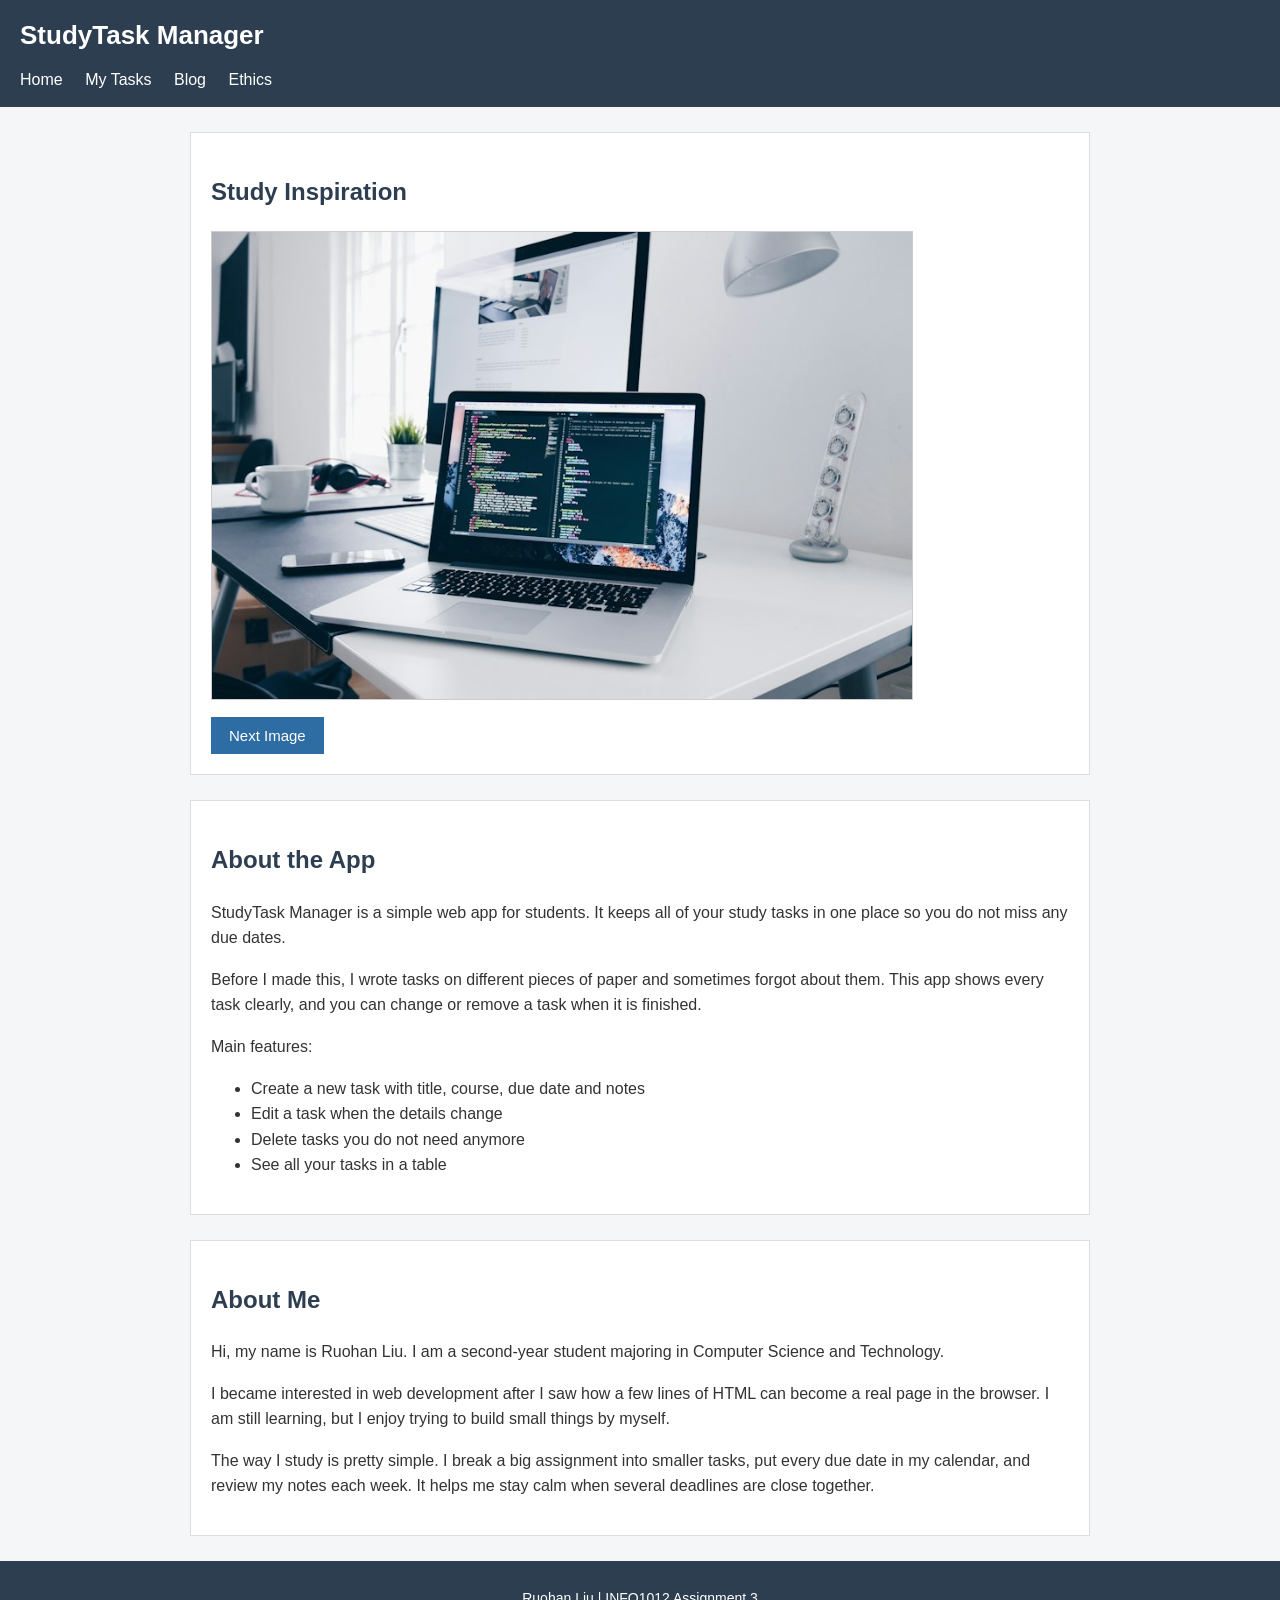
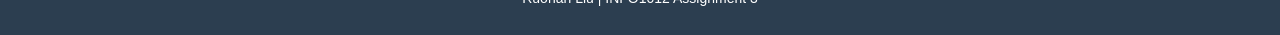
<file: html/index.html>
<!DOCTYPE html>
<html lang="en">
<head>
    <meta charset="UTF-8">
    <meta name="viewport" content="width=device-width, initial-scale=1.0">
    <title>StudyTask Manager - Home</title>
    <link rel="stylesheet" href="../css/style.css">
</head>
<body>

    <!-- navigation bar, I will copy this part on every page -->
    <header>
        <h1 class="logo">StudyTask Manager</h1>
        <nav class="navbar">
            <a href="index.html">Home</a>
            <a href="tasks.html">My Tasks</a>
            <a href="blog.html">Blog</a>
            <a href="ethics.html">Ethics</a>
        </nav>
    </header>

    <main>

        <!-- image gallery, the button changes the picture -->
        <section class="gallery">
            <h2>Study Inspiration</h2>
            <img id="gallery-image" src="../images/study1.jpg" alt="A laptop showing code on a desk">
            <br>
            <button id="next-image-btn" type="button">Next Image</button>
        </section>

        <!-- about this app -->
        <section class="about">
            <h2>About the App</h2>
            <p>StudyTask Manager is a simple web app for students. It keeps all of your study tasks in one place so you do not miss any due dates.</p>
            <p>Before I made this, I wrote tasks on different pieces of paper and sometimes forgot about them. This app shows every task clearly, and you can change or remove a task when it is finished.</p>
            <p>Main features:</p>
            <ul>
                <li>Create a new task with title, course, due date and notes</li>
                <li>Edit a task when the details change</li>
                <li>Delete tasks you do not need anymore</li>
                <li>See all your tasks in a table</li>
            </ul>
        </section>

        <!-- about me -->
        <section class="about">
            <h2>About Me</h2>
            <p>Hi, my name is Ruohan Liu. I am a second-year student majoring in Computer Science and Technology.</p>
            <p>I became interested in web development after I saw how a few lines of HTML can become a real page in the browser. I am still learning, but I enjoy trying to build small things by myself.</p>
            <p>The way I study is pretty simple. I break a big assignment into smaller tasks, put every due date in my calendar, and review my notes each week. It helps me stay calm when several deadlines are close together.</p>
        </section>

    </main>

    <footer>
        <p>Ruohan Liu | INFO1012 Assignment 3</p>
    </footer>

    <script src="../js/gallery.js"></script>
</body>
</html>
</file>
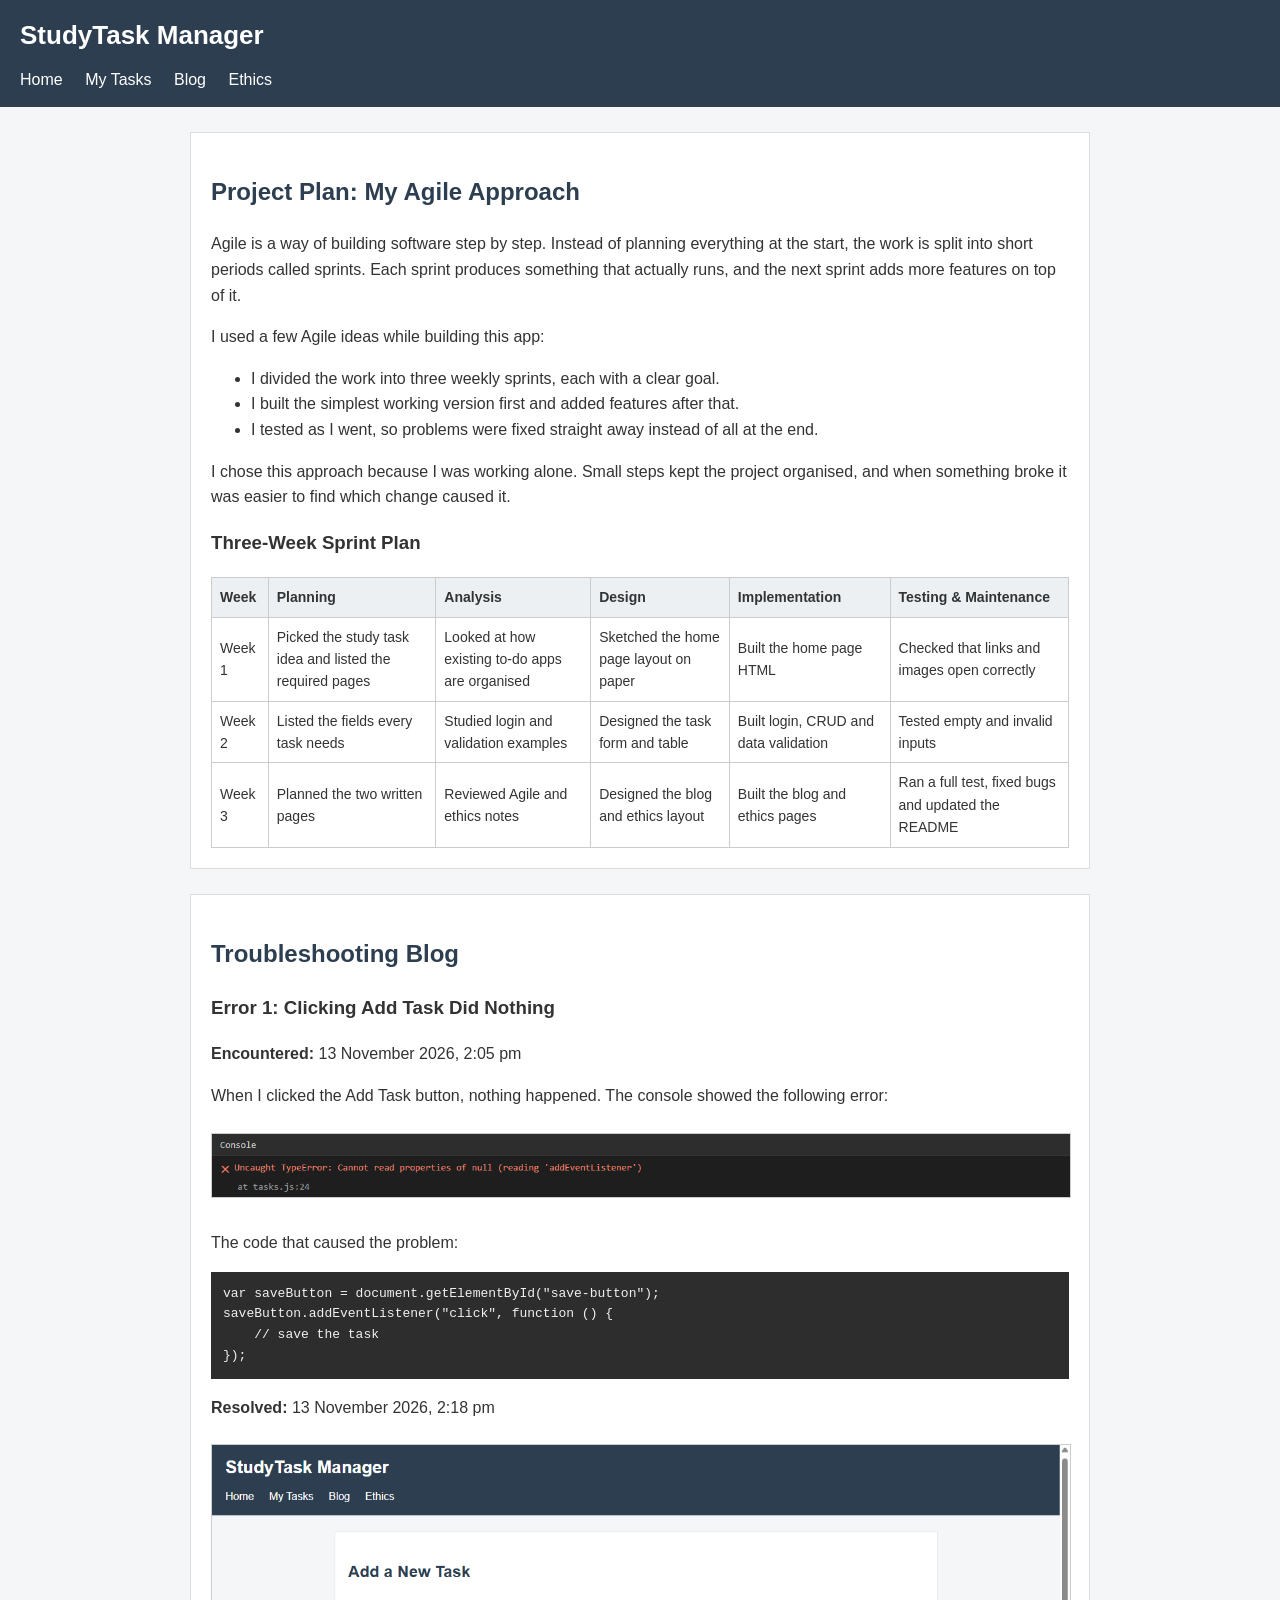
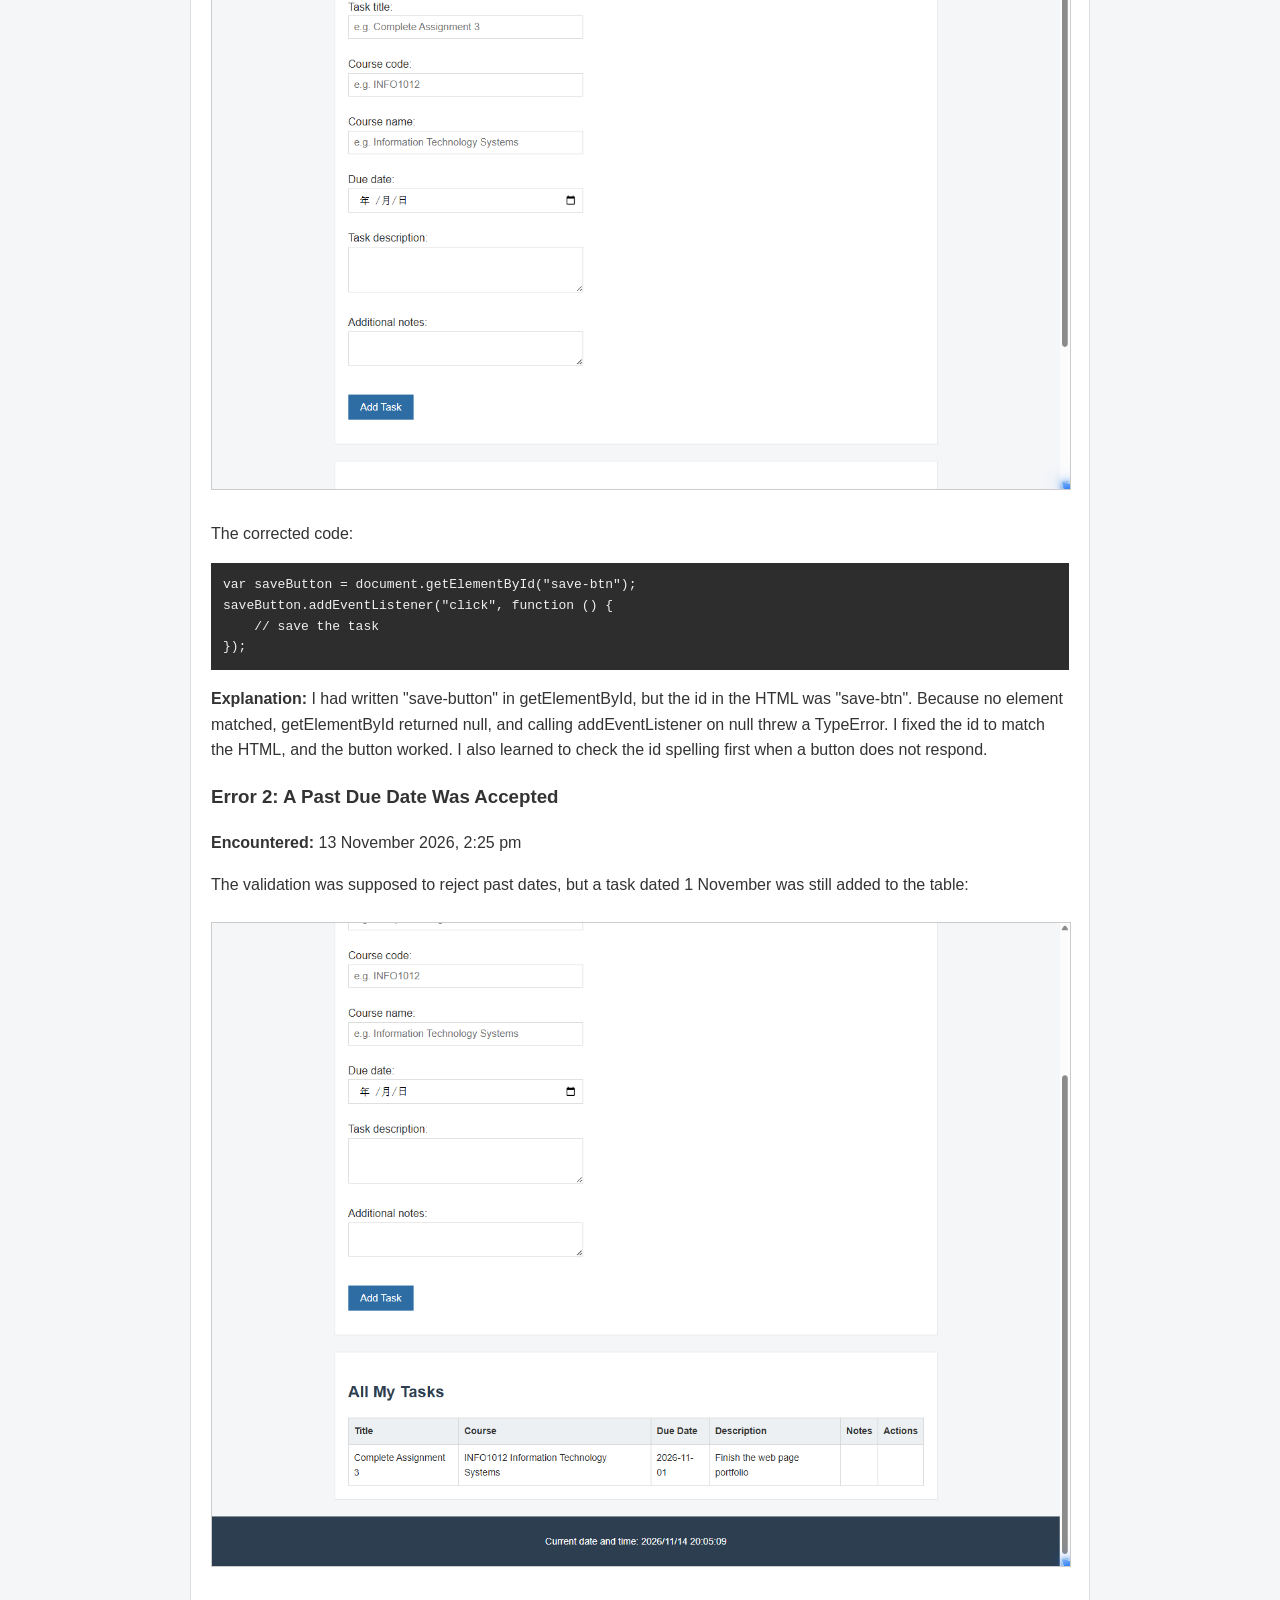
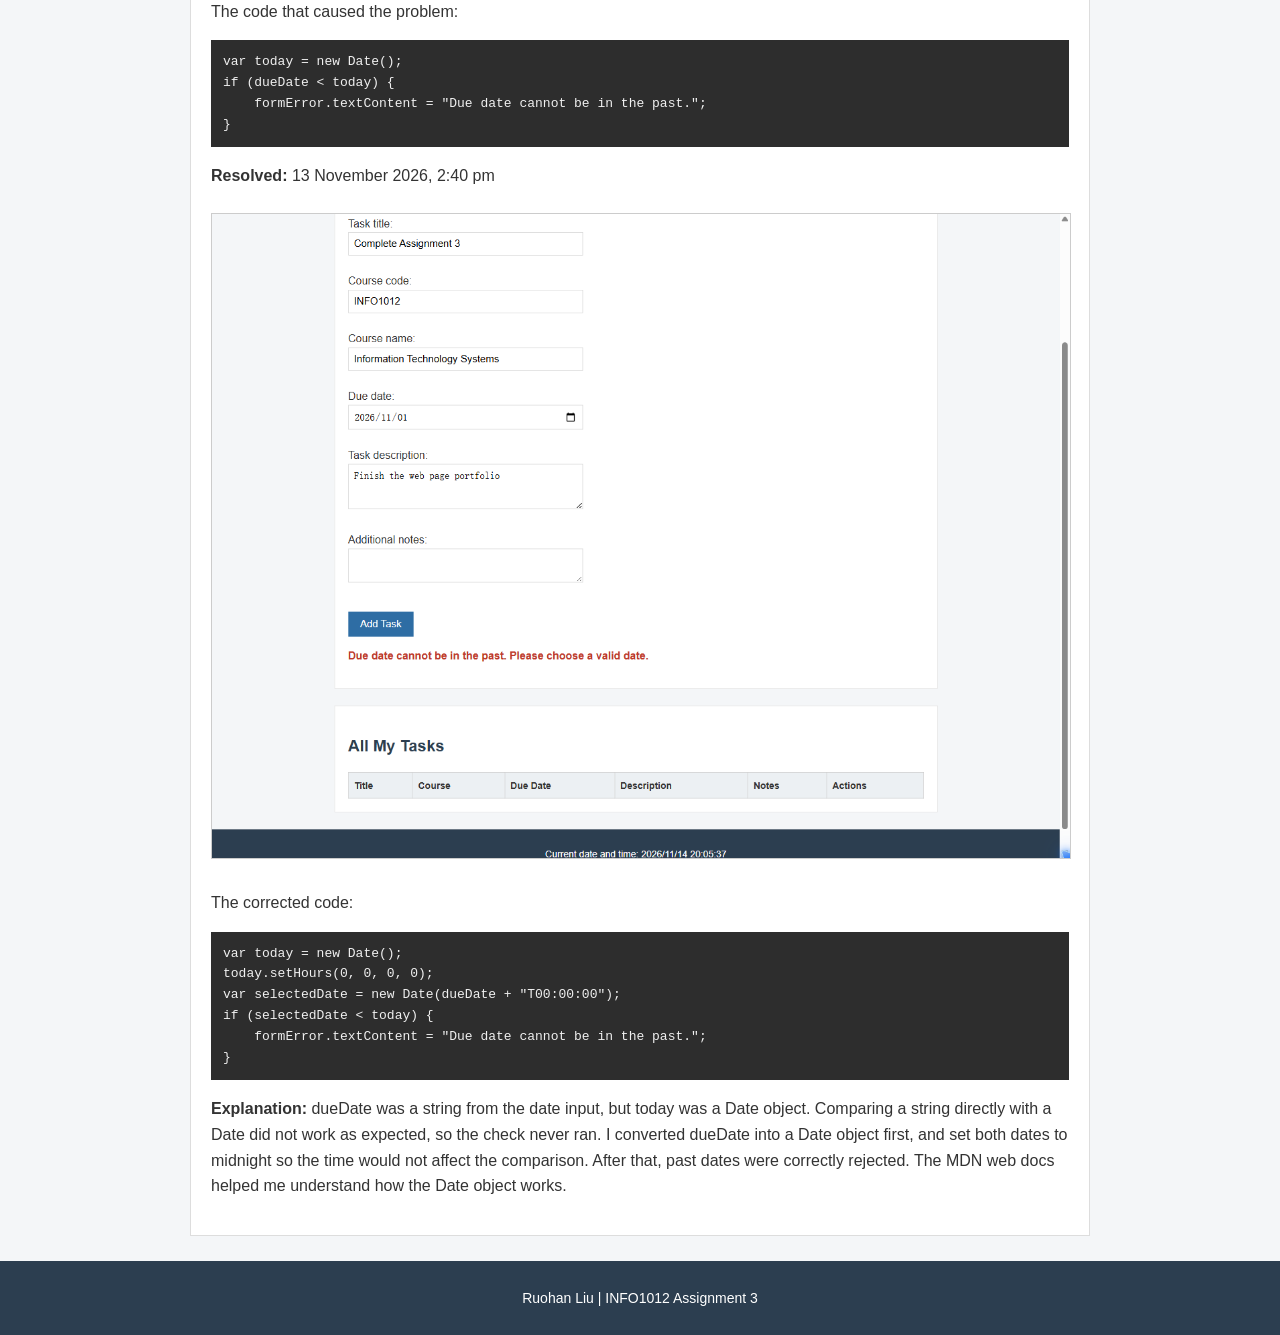
<file: html/blog.html>
<!DOCTYPE html>
<html lang="en">
<head>
    <meta charset="UTF-8">
    <meta name="viewport" content="width=device-width, initial-scale=1.0">
    <title>StudyTask Manager - Blog</title>
    <link rel="stylesheet" href="../css/style.css">
</head>
<body>

    <!-- same navigation as the other pages -->
    <header>
        <h1 class="logo">StudyTask Manager</h1>
        <nav class="navbar">
            <a href="index.html">Home</a>
            <a href="tasks.html">My Tasks</a>
            <a href="blog.html">Blog</a>
            <a href="ethics.html">Ethics</a>
        </nav>
    </header>

    <main>

        <!-- project plan and agile approach -->
        <section class="about">
            <h2>Project Plan: My Agile Approach</h2>
            <p>Agile is a way of building software step by step. Instead of planning everything at the start, the work is split into short periods called sprints. Each sprint produces something that actually runs, and the next sprint adds more features on top of it.</p>
            <p>I used a few Agile ideas while building this app:</p>
            <ul>
                <li>I divided the work into three weekly sprints, each with a clear goal.</li>
                <li>I built the simplest working version first and added features after that.</li>
                <li>I tested as I went, so problems were fixed straight away instead of all at the end.</li>
            </ul>
            <p>I chose this approach because I was working alone. Small steps kept the project organised, and when something broke it was easier to find which change caused it.</p>

            <h3>Three-Week Sprint Plan</h3>
            <table>
                <thead>
                    <tr>
                        <th>Week</th>
                        <th>Planning</th>
                        <th>Analysis</th>
                        <th>Design</th>
                        <th>Implementation</th>
                        <th>Testing &amp; Maintenance</th>
                    </tr>
                </thead>
                <tbody>
                    <tr>
                        <td>Week 1</td>
                        <td>Picked the study task idea and listed the required pages</td>
                        <td>Looked at how existing to-do apps are organised</td>
                        <td>Sketched the home page layout on paper</td>
                        <td>Built the home page HTML</td>
                        <td>Checked that links and images open correctly</td>
                    </tr>
                    <tr>
                        <td>Week 2</td>
                        <td>Listed the fields every task needs</td>
                        <td>Studied login and validation examples</td>
                        <td>Designed the task form and table</td>
                        <td>Built login, CRUD and data validation</td>
                        <td>Tested empty and invalid inputs</td>
                    </tr>
                    <tr>
                        <td>Week 3</td>
                        <td>Planned the two written pages</td>
                        <td>Reviewed Agile and ethics notes</td>
                        <td>Designed the blog and ethics layout</td>
                        <td>Built the blog and ethics pages</td>
                        <td>Ran a full test, fixed bugs and updated the README</td>
                    </tr>
                </tbody>
            </table>
        </section>

        <!-- troubleshooting records -->
        <section class="about">
            <h2>Troubleshooting Blog</h2>

            <!-- error 1 -->
            <h3>Error 1: Clicking Add Task Did Nothing</h3>
            <p><strong>Encountered:</strong> 13 November 2026, 2:05 pm</p>
            <p>When I clicked the Add Task button, nothing happened. The console showed the following error:</p>
            <img class="blog-image" src="../images/error1-console.png" alt="Console error showing Cannot read properties of null">
            <p>The code that caused the problem:</p>
            <pre><code>var saveButton = document.getElementById("save-button");
saveButton.addEventListener("click", function () {
    // save the task
});</code></pre>

            <p><strong>Resolved:</strong> 13 November 2026, 2:18 pm</p>
            <img class="blog-image" src="../images/error1-fixed.png" alt="The working task form after the fix">
            <p>The corrected code:</p>
            <pre><code>var saveButton = document.getElementById("save-btn");
saveButton.addEventListener("click", function () {
    // save the task
});</code></pre>
            <p><strong>Explanation:</strong> I had written "save-button" in getElementById, but the id in the HTML was "save-btn". Because no element matched, getElementById returned null, and calling addEventListener on null threw a TypeError. I fixed the id to match the HTML, and the button worked. I also learned to check the id spelling first when a button does not respond.</p>

            <!-- error 2 -->
            <h3>Error 2: A Past Due Date Was Accepted</h3>
            <p><strong>Encountered:</strong> 13 November 2026, 2:25 pm</p>
            <p>The validation was supposed to reject past dates, but a task dated 1 November was still added to the table:</p>
            <img class="blog-image" src="../images/error2-past-date.png" alt="A task with a past date shown in the table">
            <p>The code that caused the problem:</p>
            <pre><code>var today = new Date();
if (dueDate &lt; today) {
    formError.textContent = "Due date cannot be in the past.";
}</code></pre>

            <p><strong>Resolved:</strong> 13 November 2026, 2:40 pm</p>
            <img class="blog-image" src="../images/error2-fixed.png" alt="Error message shown for a past date">
            <p>The corrected code:</p>
            <pre><code>var today = new Date();
today.setHours(0, 0, 0, 0);
var selectedDate = new Date(dueDate + "T00:00:00");
if (selectedDate &lt; today) {
    formError.textContent = "Due date cannot be in the past.";
}</code></pre>
            <p><strong>Explanation:</strong> dueDate was a string from the date input, but today was a Date object. Comparing a string directly with a Date did not work as expected, so the check never ran. I converted dueDate into a Date object first, and set both dates to midnight so the time would not affect the comparison. After that, past dates were correctly rejected. The MDN web docs helped me understand how the Date object works.</p>
        </section>

    </main>

    <footer>
        <p>Ruohan Liu | INFO1012 Assignment 3</p>
    </footer>

</body>
</html>
</file>
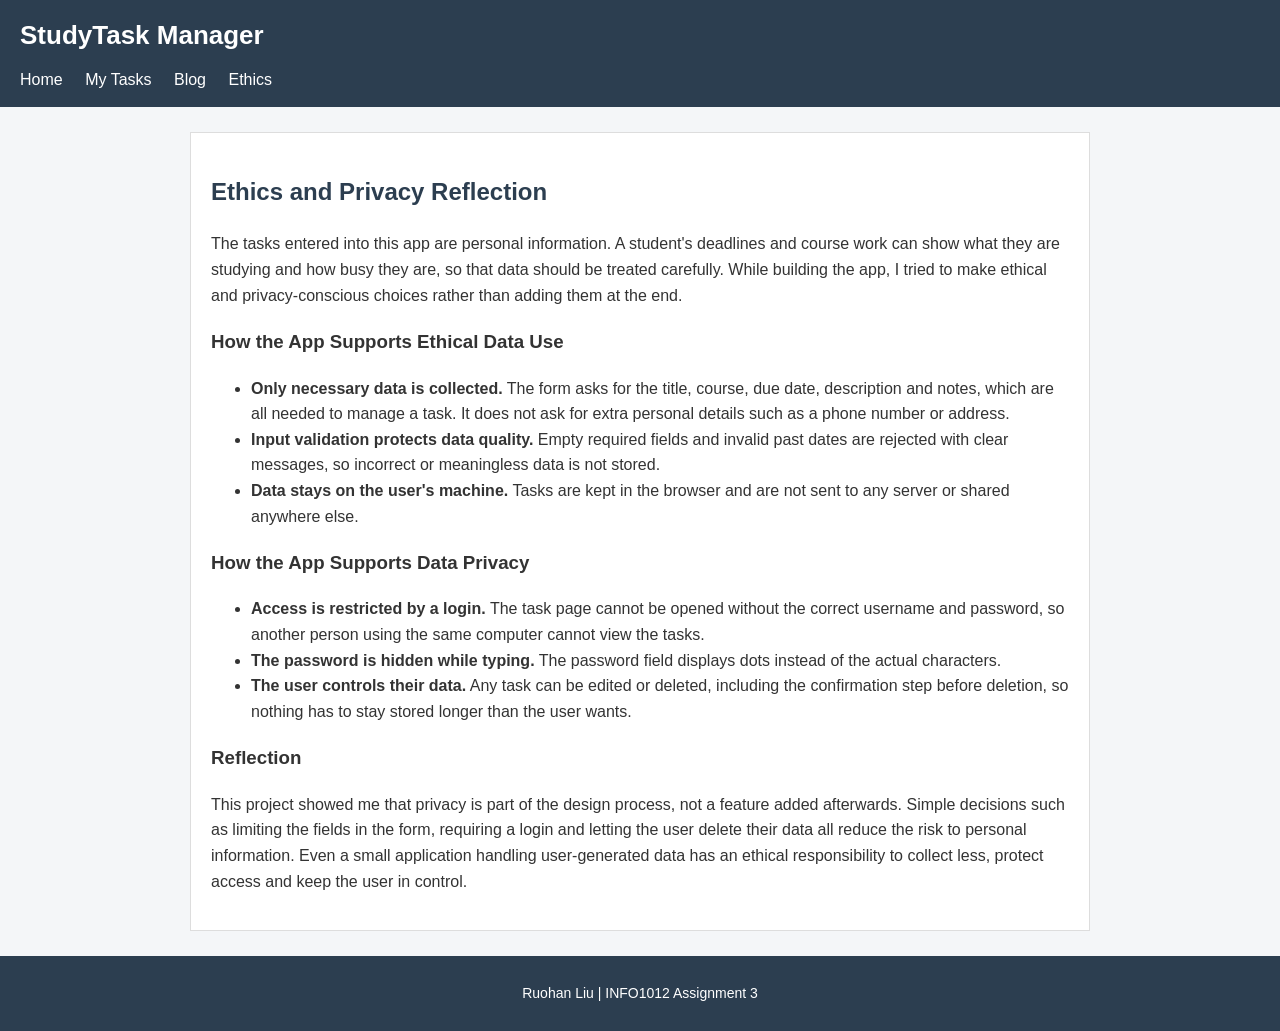
<file: html/ethics.html>
<!DOCTYPE html>
<html lang="en">
<head>
    <meta charset="UTF-8">
    <meta name="viewport" content="width=device-width, initial-scale=1.0">
    <title>StudyTask Manager - Ethics</title>
    <link rel="stylesheet" href="../css/style.css">
</head>
<body>

    <!-- same navigation as the other pages -->
    <header>
        <h1 class="logo">StudyTask Manager</h1>
        <nav class="navbar">
            <a href="index.html">Home</a>
            <a href="tasks.html">My Tasks</a>
            <a href="blog.html">Blog</a>
            <a href="ethics.html">Ethics</a>
        </nav>
    </header>

    <main>

        <section class="about">
            <h2>Ethics and Privacy Reflection</h2>
            <p>The tasks entered into this app are personal information. A student's deadlines and course work can show what they are studying and how busy they are, so that data should be treated carefully. While building the app, I tried to make ethical and privacy-conscious choices rather than adding them at the end.</p>

            <h3>How the App Supports Ethical Data Use</h3>
            <ul>
                <li><strong>Only necessary data is collected.</strong> The form asks for the title, course, due date, description and notes, which are all needed to manage a task. It does not ask for extra personal details such as a phone number or address.</li>
                <li><strong>Input validation protects data quality.</strong> Empty required fields and invalid past dates are rejected with clear messages, so incorrect or meaningless data is not stored.</li>
                <li><strong>Data stays on the user's machine.</strong> Tasks are kept in the browser and are not sent to any server or shared anywhere else.</li>
            </ul>

            <h3>How the App Supports Data Privacy</h3>
            <ul>
                <li><strong>Access is restricted by a login.</strong> The task page cannot be opened without the correct username and password, so another person using the same computer cannot view the tasks.</li>
                <li><strong>The password is hidden while typing.</strong> The password field displays dots instead of the actual characters.</li>
                <li><strong>The user controls their data.</strong> Any task can be edited or deleted, including the confirmation step before deletion, so nothing has to stay stored longer than the user wants.</li>
            </ul>

            <h3>Reflection</h3>
            <p>This project showed me that privacy is part of the design process, not a feature added afterwards. Simple decisions such as limiting the fields in the form, requiring a login and letting the user delete their data all reduce the risk to personal information. Even a small application handling user-generated data has an ethical responsibility to collect less, protect access and keep the user in control.</p>
        </section>

    </main>

    <footer>
        <p>Ruohan Liu | INFO1012 Assignment 3</p>
    </footer>

</body>
</html>
</file>
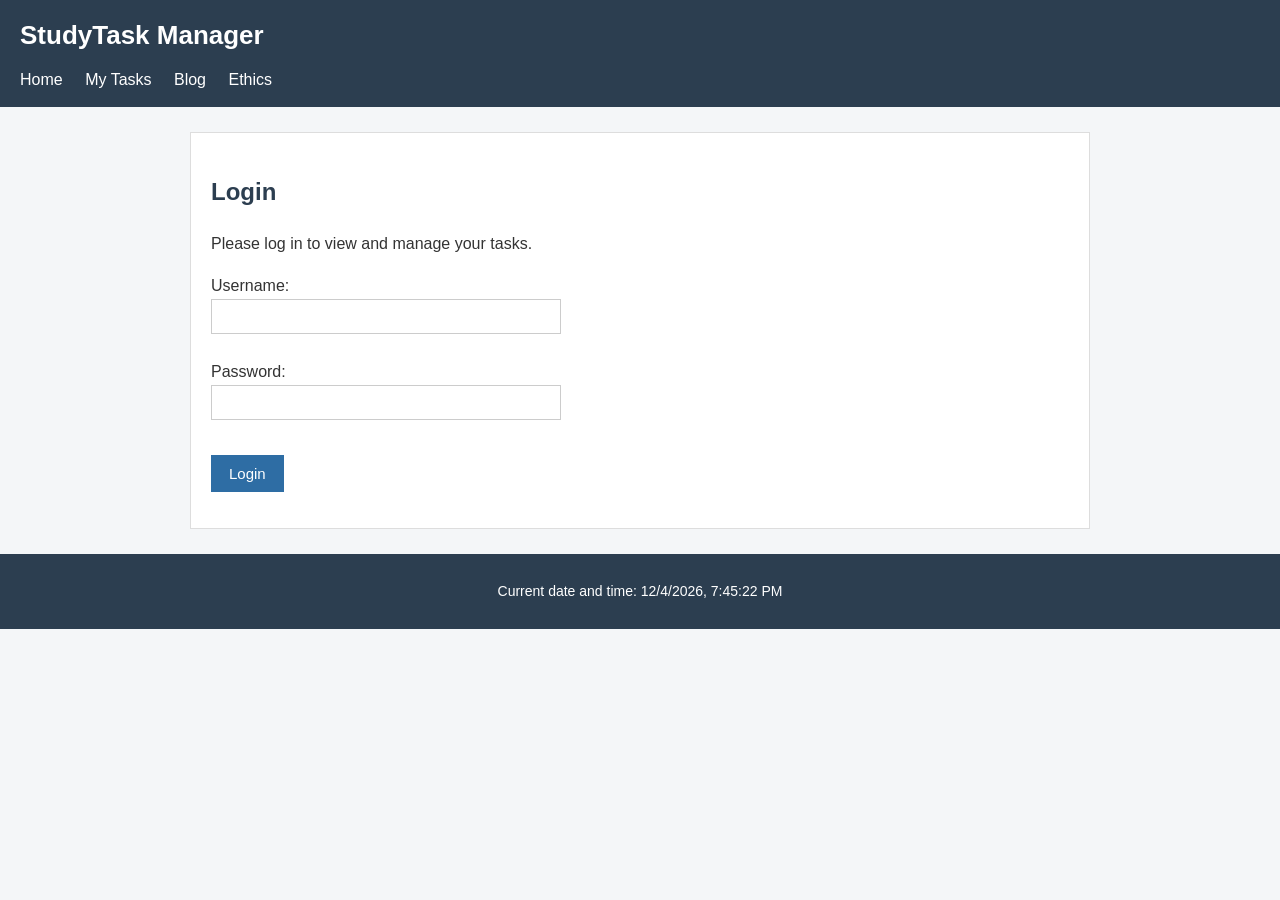
<file: html/tasks.html>
<!DOCTYPE html>
<html lang="en">
<head>
    <meta charset="UTF-8">
    <meta name="viewport" content="width=device-width, initial-scale=1.0">
    <title>StudyTask Manager - My Tasks</title>
    <link rel="stylesheet" href="../css/style.css">
</head>
<body>

    <!-- same navigation as the home page -->
    <header>
        <h1 class="logo">StudyTask Manager</h1>
        <nav class="navbar">
            <a href="index.html">Home</a>
            <a href="tasks.html">My Tasks</a>
            <a href="blog.html">Blog</a>
            <a href="ethics.html">Ethics</a>
        </nav>
    </header>

    <main>

        <!-- login area, shown first -->
        <section id="login-area" class="about">
            <h2>Login</h2>
            <p>Please log in to view and manage your tasks.</p>
            <label for="username">Username:</label>
            <br>
            <input type="text" id="username">
            <br><br>
            <label for="password">Password:</label>
            <br>
            <input type="password" id="password">
            <br><br>
            <button type="button" id="login-btn">Login</button>
            <p id="login-error" class="error-message"></p>
        </section>

        <!-- task area, hidden until the user logs in -->
        <div id="task-area" style="display: none;">

            <!-- form for adding or editing a task -->
            <section class="about">
                <h2 id="form-heading">Add a New Task</h2>
                <label for="task-title">Task title:</label>
                <br>
                <input type="text" id="task-title" placeholder="e.g. Complete Assignment 3">
                <br><br>

                <label for="course-code">Course code:</label>
                <br>
                <input type="text" id="course-code" placeholder="e.g. INFO1012">
                <br><br>

                <label for="course-name">Course name:</label>
                <br>
                <input type="text" id="course-name" placeholder="e.g. Information Technology Systems">
                <br><br>

                <label for="due-date">Due date:</label>
                <br>
                <input type="date" id="due-date">
                <br><br>

                <label for="task-description">Task description:</label>
                <br>
                <textarea id="task-description" rows="3"></textarea>
                <br><br>

                <label for="task-notes">Additional notes:</label>
                <br>
                <textarea id="task-notes" rows="2"></textarea>
                <br><br>

                <button type="button" id="save-btn">Add Task</button>
                <button type="button" id="cancel-btn" style="display: none;">Cancel</button>
                <p id="form-error" class="error-message"></p>
            </section>

            <!-- table that shows every task -->
            <section class="about">
                <h2>All My Tasks</h2>
                <table id="task-table">
                    <thead>
                        <tr>
                            <th>Title</th>
                            <th>Course</th>
                            <th>Due Date</th>
                            <th>Description</th>
                            <th>Notes</th>
                            <th>Actions</th>
                        </tr>
                    </thead>
                    <tbody id="task-list"></tbody>
                </table>
            </section>

        </div>

    </main>

    <footer>
        <p id="current-time"></p>
    </footer>

    <script src="../js/tasks.js"></script>
</body>
</html>
</file>
<file: css/style.css>
/* basic styles for the whole page */
body {
    font-family: Arial, Helvetica, sans-serif;
    background-color: #f4f6f8;
    color: #333333;
    margin: 0;
    line-height: 1.6;
}

/* header and navigation */
header {
    background-color: #2c3e50;
    color: white;
    padding: 15px 20px;
}

.logo {
    margin: 0 0 10px 0;
    font-size: 26px;
}

.navbar a {
    color: white;
    text-decoration: none;
    margin-right: 18px;
    font-size: 16px;
}

.navbar a:hover {
    text-decoration: underline;
}

/* main content area */
main {
    max-width: 900px;
    margin: 25px auto;
    padding: 0 15px;
}

h2 {
    color: #2c3e50;
}

/* gallery section */
.gallery {
    background-color: white;
    border: 1px solid #dddddd;
    padding: 20px;
    margin-bottom: 25px;
}

#gallery-image {
    width: 100%;
    max-width: 700px;
    border: 1px solid #cccccc;
}

button {
    background-color: #2e6da4;
    color: white;
    border: none;
    padding: 10px 18px;
    font-size: 15px;
    cursor: pointer;
    margin-top: 10px;
}

button:hover {
    background-color: #24537f;
}

/* about sections */
.about {
    background-color: white;
    border: 1px solid #dddddd;
    padding: 20px;
    margin-bottom: 25px;
}

/* form inputs */
input, textarea {
    padding: 8px;
    border: 1px solid #cccccc;
    font-size: 15px;
    width: 350px;
    max-width: 90%;
    box-sizing: border-box;
}

/* red text used for validation messages */
.error-message {
    color: #c0392b;
    font-weight: bold;
}

/* task table */
table {
    width: 100%;
    border-collapse: collapse;
    font-size: 14px;
}

th, td {
    border: 1px solid #cccccc;
    padding: 8px;
    text-align: left;
}

th {
    background-color: #ecf0f3;
}

/* smaller buttons inside the table */
td button {
    padding: 6px 10px;
    font-size: 13px;
    margin: 2px;
}

/* code blocks in the blog */
pre {
    background-color: #2d2d2d;
    color: #f0f0f0;
    padding: 12px;
    overflow-x: auto;
    font-size: 13px;
}

/* screenshots inside the blog */
.blog-image {
    max-width: 100%;
    border: 1px solid #cccccc;
    margin: 8px 0;
}

/* footer */
footer {
    background-color: #2c3e50;
    color: white;
    text-align: center;
    padding: 12px;
    font-size: 14px;
}
</file>
